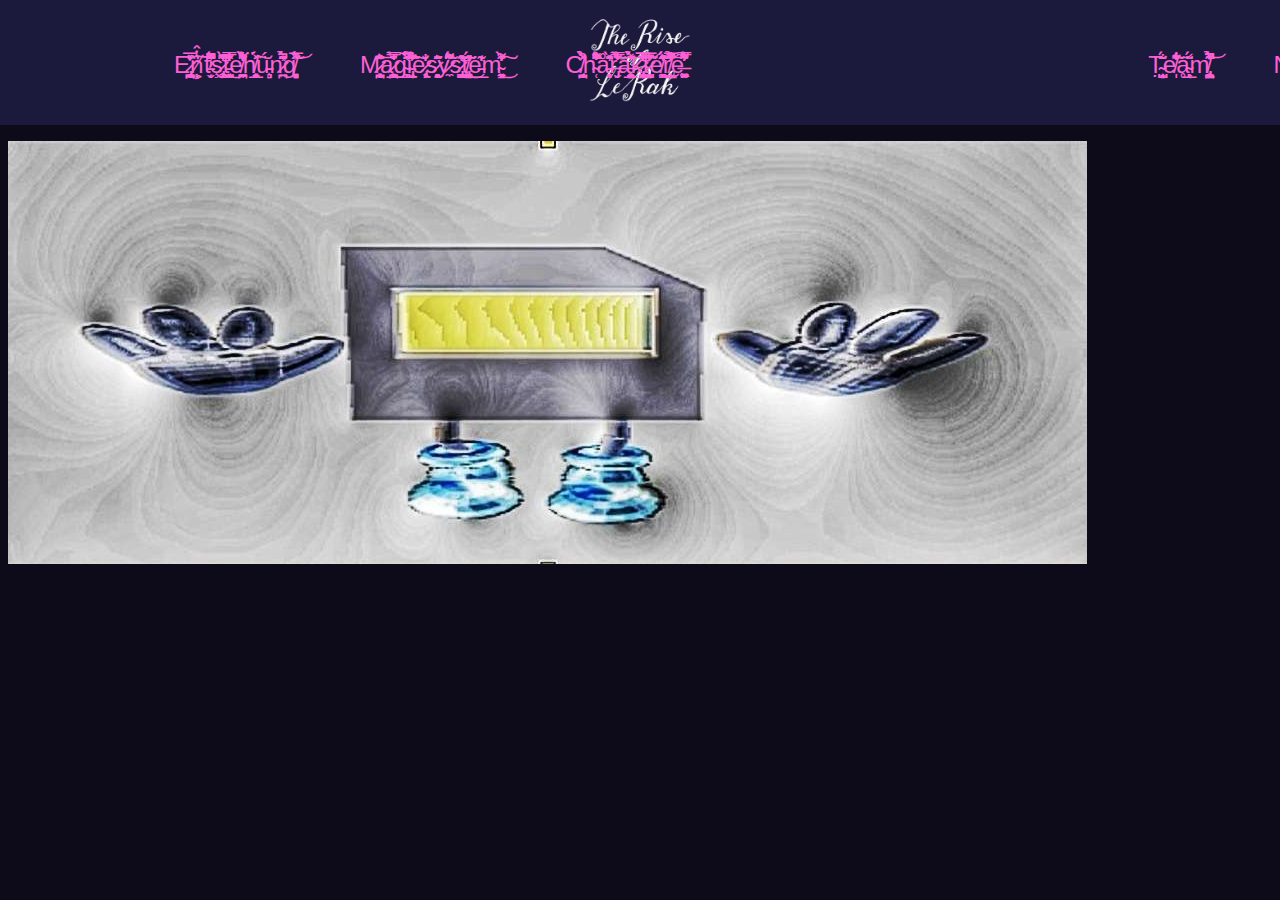
<file: wide.html>
<!DOCTYPE html>

<html>
  <head>
    <title>W i d e   L e R a k</title>
    <link rel="icon" type="image/x-icon" href="img/Wide_LeRak.jpg">
    <link rel="stylesheet" type="text/css" href="main.css">
    <link rel="stylesheet" href="https://fonts.googleapis.com/css?family=Inter|Inter&effect=fire|neon|outline|emboss|shadow-multiple|Philosopher|Philosopher&effect=fire|neon|outline|emboss|shadow-multiple">
    <script src="https://code.jquery.com/jquery-3.2.0.min.js"></script>
  </head>
  <body>
    
    <ul id = "navigation_bar">
      <li><a href = "index.html"><img class="logo" src="ci/Logo_Weiss.png" width="100"></img></a></li>
      <li><a class = "navigation_link navigation_link_left selected_tab" href = "development.html">E̷̢̮̱̥̪̪̮͗͗̽̆̅̓n̸͕͙̏̇͛̓̂͠t̵̬̗͆͌̏̆̊̈́̚̚̕ş̷̡̧͚͚͕̩̜̊̋͆̀̓͑̎t̵̰̞̺̱̗̰͔̊̒̐̂̔̿̔͋͜e̸̠̪̼̼̜̍͌̀͋̽̒́̊̀ḧ̸̲̹͍̮͔̱̖̙́̽͠ǘ̵̧̻n̷̛͍̪̈́͂̉̓̈́̆́̈́̚g̸̻̻͓͈̙͎͈̈̃̅́́̋̾͒͘͝</a></li>
      <li><a class = "navigation_link navigation_link_left selected_tab" href = "magic.html">M̷̰̪͔͕̹̮̩̽͂͛̏͝a̷̞͉̹͈̲̪̞̦͑̿̆̌͑̍̑̌̀g̴̛̲̼̞̃͑́̈́̅̎͒̈́ị̵̢̤͋̈́͆̀̌̃͑̊̕͠ͅe̷̢̗̞̹͙̐̒s̷̙̩̥̯͈̈̂͐̆ÿ̷̼́̃͊͆̋͌s̷̢̛̞̺̜͚͙͈̎̎͊̓̓t̸̡̛͉̫͖̲̬͕̳̂̈́̃̂̔͜ė̵̲̒̇͊m̴̼͓̳̒̀͛͌̕͜͠</a></li>
      <li><a class = "navigation_link navigation_link_left selected_tab" href = "characters.html">C̸̭͔̪̬͔̬͒͐̉̀̽h̴̜͌͒͋̈́̊̑̾̊͛͘å̵̛̟̘̥̆̂̀̄̎̕r̶̡̬͛̄̌̃̿̇̇́̀͋͝a̶̙̲̩̳͔̻̭͕͚͎̮̋͊̉̀́͝k̷̨̢̯̳̼̙̯͔̭͐̅͛̐̏͗̓̒̅̾͝t̷̺͕̫̞̩̞̝͙͙̽̃͛͗͗̓̅̓͛͆ė̸͚̞̦̼̭̈́͑̋̎́̑̔͘͘͜͝ŕ̸͇̯̹̔̎͋̄̑̅̉̔̚͝e̶͖͖͎͓̫̤̫̓̂̿͌̇͋́̕̕</a></li>
      <li><a class = "navigation_link navigation_link_right selected_tab" href = "team.html">T̴̟̜̝̺̺̟̣̈́͂̐e̸̩͛͂̐̾̌̃͋̌͝ḁ̴̙̦̲̆̈́ͅm̸̢̧̖̼̳̬̗͙͔̪̆͊̍͛́̉͛̚͘̚͝</a></li>
      <li><a class = "navigation_link navigation_link_right selected_tab"  href = "news.html">N̸̡̧̰̫͉̩͖̬͊̈́̂́̑́͒͝ͅȩ̶̛̺̠̪͇͓͉̗̼͒̎̐̓͋̉̾̃ǘ̴͎̓͊̇͛i̵͙̺͕͋̎͗̈́̽͋͜ģ̸̠̩̭̹̣̉͗̄̇̿̈́̎͘k̶̭̣̖͍͔̭̪͈̗̣͒͘ę̵̫̗͍͙̲̲͙́͆͂͛͋̃̌̇͠i̶̧̧̛͖̞̫͎͍̙̤̤̪̍͂̅̌͋̓̔͠͝ţ̴̛͖͕̲̌̈́̆̾̓͝e̶̜̼͉̎́̂̆̈̑̑̈́͗̕͠ņ̷̡̝̪̫̗͖̣̟͊͂̐̽͂̉̅̔̄̀̚͜ͅ</a></li>
      <li><a class = "navigation_link navigation_link_right selected_tab" href = "wide.html">D̵̛̮̯̜̐̅͒͐͆̋̔̉̈́̍͘͝i̵̛̜̻̮͊͛̀̂̉̀̎̑̇͒͘͝e̵̡̡̧̺͇̙̖̩̱͔̹͎͐͐̇̈́͌̈́͋͗̃̎͊̉̃̊͠͝ ̷̡̜͈̣̝͕̼͔̘̣͍̩͓̱͈͂̍̔̃̑̓͆͑̊̏̿͛̎̓̀͑̃̃̿̚̚͜͝͝͝Ȩ̶̛̜̫̭̝͙̻̼͖̩̣̪̠͖͍̯̱͉̭͍̙̠̩͉̌̊͒̃̒̋͂̍̈́̔̊͒̌̉́́̀̊͊̕̚͝͝ͅn̷̢̡͖͍̖̤̗̖̞̱̮̘͔͎̱͖̤̤͚̉̌̾̓̔̉̍̏̏͋̋͂͗̇̏͒̋͂͐̿͆̚̕͜͠͠ţ̸̡̞̞͕̙̯̖̪̤͉̺̠̝͚̫̺̗̙̰̊̈́̐̍͊̎͆̚͜w̴̧̠̫̻͚̻̦̿̓̅̊̌̉́̅͘͝i̷̪̞̪͉͆͆̍̋͂̔̈̃̆̀͠͝͠c̶̨̥̭̭̪̳̼͉̜̬̥̭̻̩̦̦̝̈̓̾͗́̈́̔̑̿̄̀̕͜͝͠͝ķ̵̛̘̝̰͕̳͍̹̬͉͚͓̣̪̒̽̈́̈́͆̉̓̕ͅl̴͎̻͍̭͔͈̺̹̮̗͓̣͉͔̫̱̽͜͜ȇ̴̺̙̦̝̠͍̜͓̰͈̱̟̜̰̗͔̻̗͖̦̣̲̇͜͠r̸̨̛̛͔̼͇̺̭̣͕̘͉͇̺̝̙̗̱̮̟̗͉̤͑̏̽͌̊͛́̂̈͝͝ͅ</a></li>
    </ul>

    <img class="button" id="sounds/THX_Deep_Note.mp3" src="img/Wide_LeRak.jpg"></img>

    <script src="script.js"></script>
    </body>
</html>
</file>
<file: main.css>
:root {
    --darkest-blue: #0d0a1a;
    --dark-blue: #1c1a3c;
    --blurple: #5429F2;
    --purple: #8429B5;
    --magenta: #C410EE;
    --hot-pink: #F81EFD;
    --bubblegum: #FD60D6;
    --warm-pink: #E93F7B;
    --red: #E31845;
    --ochre: #C74D2C;
    --golden: #EBA445;
}
html {
    background-color: var(--darkest-blue);
}


* {
    font-family: "Inter", sans-serif;
    color: whitesmoke;
}
h1 {
    font-family: "Philosopher", sans-serif;
}
h2 {
    font-family: "Philosopher", sans-serif;
}
h3 {
    font-family: "Philosopher", sans-serif;
    font-size: 22px;
}

.centered {
    text-align: center;
}

.logo {
    position: absolute;
    top: 7%;
    left: 50%;
    transform: translate(-50%, -53%);
    padding: 10px;
}
.lerak-button {
    position: absolute;
    right: 0px;
    top: 0px;
    padding: 10px;
}
.instagram-logo {
    position: absolute;
    right: 36px;
    top: 12px;
    padding: 10px;
}
.lerak-button:hover {
    opacity: 60%;
    -webkit-transition: .2s;
    transition: .2s;
}
#navigation_bar li {
    display: inline-block;
}
#navigation_bar {
    margin-left: -8px;
    margin-right: -8px;
    margin-top: -8px;
    height: 125px;
    background-color: var(--dark-blue);
    list-style-type: none;
}
.navigation_link_left {
    display: block;
    position: relative;
    text-decoration: none;
    left: 100px;
    width: fit-content;
    top: 20px;
    text-align: center;
    padding: 30px;
    margin: 0px;
    font-size: 24px;
}

.navigation_link_right {
    display: block;
    position: relative;
    text-decoration: none;
    left: 500px;
    width: fit-content;
    top: 20px;
    text-align: center;
    padding: 30px;
    margin: 0px;
    font-size: 24px;
}

.navigation_link:hover {
    color: var(--bubblegum);
    -webkit-transition: .2s;
    transition: .2s;
}
.navigation_link:active {
    color: var(--bubblegum);
}
.selected_tab {
    color: var(--bubblegum);
}

.rising:hover {
  opacity: 80%;
  -webkit-transition: .2s;
  transition: .2s;
 font-size: 24px;
    font-weight: bold;
    color: transparent;
    background: linear-gradient(0deg, red, orange, yellow);
    -webkit-background-clip: text;
    background-clip: text;
    animation: flicker 1s infinite alternate;
    text-shadow: 0 0 5px #ff0000, 0 0 10px #ff0000, 0 0 15px #ff0000,
                 0 0 20px #ff4500, 0 0 25px #ff4500, 0 0 30px #ff8c00,
                 0 0 35px #ff8c00
}

  @keyframes flicker {
                 0% {
                     text-shadow: 0 0 5px #ff0000, 0 0 10px #ff0000, 0 0 15px #ff0000,
                                  0 0 20px #ff4500, 0 0 25px #ff4500, 0 0 30px #ff8c00,
                                  0 0 35px #ff8c00;
                 }
                 50% {
                     text-shadow: 0 0 10px #ff4500, 0 0 15px #ff4500, 0 0 20px #ff4500,
                                  0 0 25px #ff8c00, 0 0 30px #ff8c00, 0 0 35px #ffd700,
                                  0 0 40px #ffd700;
                 }
                 100% {
                     text-shadow: 0 0 15px #ff8c00, 0 0 20px #ff8c00, 0 0 25px #ff8c00,
                                  0 0 30px #ffd700, 0 0 35px #ffd700, 0 0 40px #ffff00,
                                  0 0 45px #ffff00;
                 }
             }


#gallery {
    line-height: 0;
     -webkit-column-count: 5;
     -webkit-column-gap: 0px;
     -moz-column-count: 5;
     -moz-column-gap: 0px;
      column-count: 5;
      column-gap: 0px;

      display:inline-block;
      margin-right: auto;
      margin-left: auto;
}
#gallery img {
    width: 100% !important;
    height: auto !important;
}

@media (max-width: 1000px) {
    #gallery {
    -moz-column-count:    3;
    -webkit-column-count: 3;
    column-count:         3;
    }
}
@media (max-width: 800px) {
    #gallery {
    -moz-column-count:    2;
    -webkit-column-count: 2;
    column-count:         2;
    }
}
@media (max-width: 400px) {
    #gallery {
    -moz-column-count:    1;
    -webkit-column-count: 1;
     column-count:        1;
    }
}

.void {
    position: relative;
    width: 100%;
    left:0px;
    bottom: 600px;
    margin-bottom: -1000px;
}

.news-background {
    position: absolute;
    width: 100%;
    margin-top: 300px;
    margin-left: -8px;
}

.wishlist-lerak {
    position: fixed;
    bottom: 20px;
    right: 20px;
}

#footer {
    position: relative;
    height: 20px;
    bottom: 30px;
}
.secret_link {
    opacity: 0;
    float: right;
}
.secret_link:hover {
    opacity: 0.5;
    -webkit-transition: .2s;
    transition: .2s;
}
.extra_secret_link:hover {
    opacity: 0.1 !important;
}
</file>
